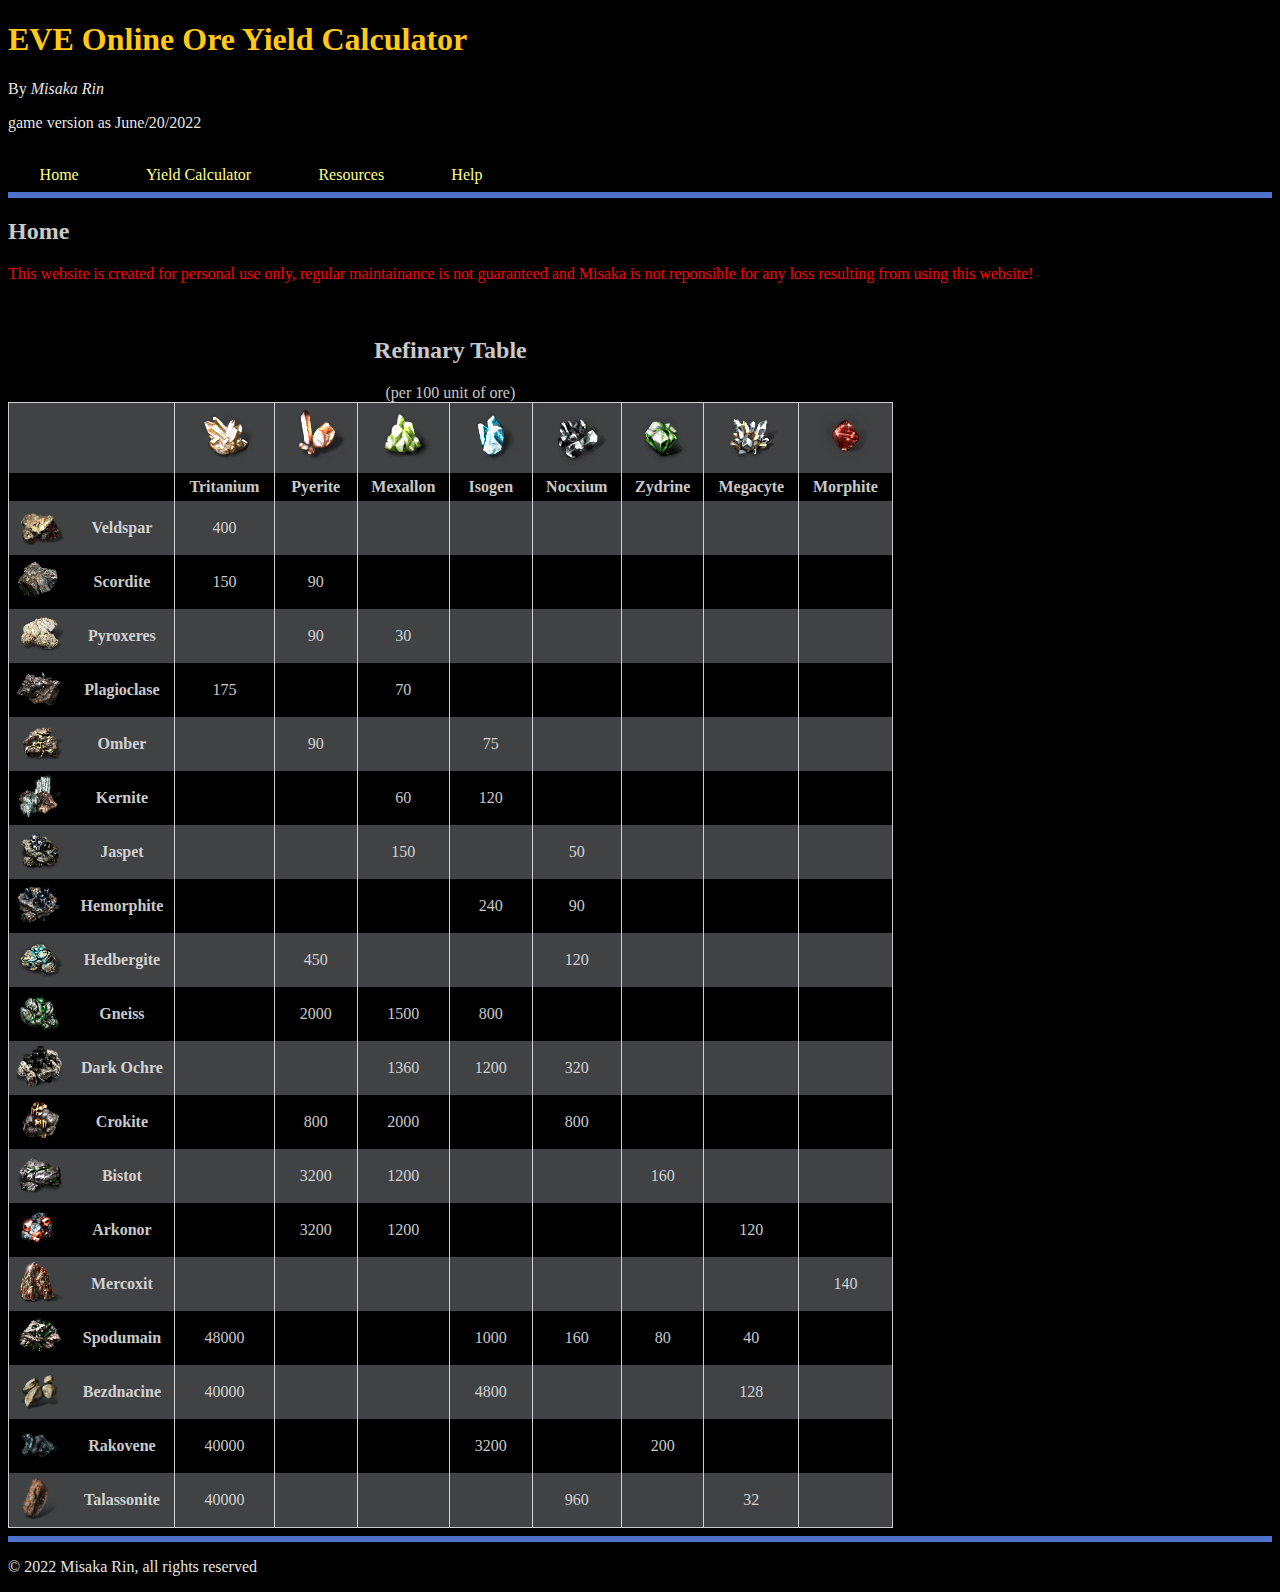
<file: index.html>
<!DOCTYPE html>
<html lang="en">
    <head>
        <meta charset="UTF-8">
        <meta name="author" content="Misaka Rin">
        <meta name="viewport" content="width=device-width, initial-scale=1.0">
        <meta name="keywords" content="EVE Online, ore, refinary, calculator, mineral, yield">
        <meta name="description" content="EVE Online ore refinary yield calculator">
        <title>EVE Online Ore Yield Calculator</title>
        <link rel="stylesheet" href="style.css">
        <script src="index.js"></script>
    </head>

    <body>
        <header>
            <h1>EVE Online Ore Yield Calculator</h1>
            <p>By <em>Misaka Rin</em></p>
            <p>game version as June/20/2022</p>
            <br>
            <nav>
                <a href="index.html">Home</a>
                <a href="ycalculator.html">Yield Calculator</a>
                <a href="resources.html">Resources</a>
                <a href="help.html">Help</a>
            </nav>
            <hr>
        </header>
        
        <main>
            <h2>Home</h2>
            <p style="color:red">This website is created for personal use only, regular maintainance is not guaranteed and Misaka is not reponsible for any loss resulting from using this website!</p>
            <br>
            <div id="Refinary Table">
                <table class="RefinaryTable">
                    <tbody>
                        <caption><h2>Refinary Table</h2>(per 100 unit of ore)</caption>
                        <tr>
                            <th></th>
                            <th></th>
                            <th><img src="mineral icon/Tritanium2.png"></th>
                            <th><img src="mineral icon/Pyerite2.png"></th>
                            <th><img src="mineral icon/Mexallon2.png"></th>
                            <th><img src="mineral icon/Isogen2.png"></th>
                            <th><img src="mineral icon/Nocxium2.png"></th>
                            <th><img src="mineral icon/Zydrine2.png"></th>
                            <th><img src="mineral icon/Megacite2.png"></th>
                            <th><img src="mineral icon/Morphite2.png"></th>
                        </tr>
                        <tr class="MineralRow">
                            <th></th>
                            <th></th>
                            <th>Tritanium</th>
                            <th>Pyerite</th>
                            <th>Mexallon</th>
                            <th>Isogen</th>
                            <th>Nocxium</th>
                            <th>Zydrine</th>
                            <th>Megacyte</th>
                            <th>Morphite</th>
                        </tr>
                        <tr>
                            <th><img src="ore icon/Veldspar.png" height="48"></th>
                            <td><b>Veldspar</b></td>
                            <td>400</td>
                            <td></td>
                            <td></td>
                            <td></td>
                            <td></td>
                            <td></td>
                            <td></td>
                            <td></td>
                        </tr>
                        <tr>
                            <th><img src="ore icon/Scordite.png" height="48"></th>
                            <td><b>Scordite</b></td>
                            <td>150</td>
                            <td>90</td>
                            <td></td>
                            <td></td>
                            <td></td>
                            <td></td>
                            <td></td>
                            <td></td>
                        </tr>
                        <tr>
                            <th><img src="ore icon/Pyroxeres.png" height="48"></th>
                            <td><b>Pyroxeres</b></td>
                            <td></td>
                            <td>90</td>
                            <td>30</td>
                            <td></td>
                            <td></td>
                            <td></td>
                            <td></td>
                            <td></td>
                        </tr>
                        <tr>
                            <th><img src="ore icon/Plagioclase.png" height="48"></th>
                            <td><b>Plagioclase</b></td>
                            <td>175</td>
                            <td></td>
                            <td>70</td>
                            <td></td>
                            <td></td>
                            <td></td>
                            <td></td>
                            <td></td>
                        </tr>
                        <tr>
                            <th><img src="ore icon/Omber.png" height="48"></th>
                            <td><b>Omber</b></td>
                            <td></td>
                            <td>90</td>
                            <td></td>
                            <td>75</td>
                            <td></td>
                            <td></td>
                            <td></td>
                            <td></td>
                        </tr>
                        <tr>
                            <th><img src="ore icon/Kernite.png" height="48"></th>
                            <td><b>Kernite</b></td>
                            <td></td>
                            <td></td>
                            <td>60</td>
                            <td>120</td>
                            <td></td>
                            <td></td>
                            <td></td>
                            <td></td>
                        </tr>
                        <tr>
                            <th><img src="ore icon/Jaspet.png" height="48"></th>
                            <td><b>Jaspet</b></td>
                            <td></td>
                            <td></td>
                            <td>150</td>
                            <td></td>
                            <td>50</td>
                            <td></td>
                            <td></td>
                            <td></td>
                        </tr>
                        <tr>
                            <th><img src="ore icon/Hemorphite.png" height="48"></th>
                            <td><b>Hemorphite</b></td>
                            <td></td>
                            <td></td>
                            <td></td>
                            <td>240</td>
                            <td>90</td>
                            <td></td>
                            <td></td>
                            <td></td>
                        </tr>
                        <tr>
                            <th><img src="ore icon/Hedbergite.png" height="48"></th>
                            <td><b>Hedbergite</b></td>
                            <td></td>
                            <td>450</td>
                            <td></td>
                            <td></td>
                            <td>120</td>
                            <td></td>
                            <td></td>
                            <td></td>
                        </tr>
                        <tr>
                            <th><img src="ore icon/Gneiss.png" height="48"></th>
                            <td><b>Gneiss</b></td>
                            <td></td>
                            <td>2000</td>
                            <td>1500</td>
                            <td>800</td>
                            <td></td>
                            <td></td>
                            <td></td>
                            <td></td>
                        </tr>
                        <tr>
                            <th><img src="ore icon/Dark Ochre.png" height="48"></th>  
                            <td><b>Dark Ochre</b></td>
                            <td></td>
                            <td></td>
                            <td>1360</td>
                            <td>1200</td>
                            <td>320</td>
                            <td></td>
                            <td></td>
                            <td></td>
                        </tr>
                        <tr>
                            <th><img src="ore icon/Crokite.png" height="48"></th>
                            <td><b>Crokite</b></td>
                            <td></td>
                            <td>800</td>
                            <td>2000</td>
                            <td></td>
                            <td>800</td>
                            <td></td>
                            <td></td>
                            <td></td>
                        </tr>
                        <tr>
                            <th><img src="ore icon/Bistot.png" height="48"></th>
                            <td><b>Bistot</b></td>
                            <td></td>
                            <td>3200</td>
                            <td>1200</td>
                            <td></td>
                            <td></td>
                            <td>160</td>
                            <td></td>
                            <td></td>
                            
                        </tr>
                        <tr>
                            <th><img src="ore icon/Arkonor.png" height="48"></th>
                            <td><b>Arkonor</b></td>
                            <td></td>
                            <td>3200</td>
                            <td>1200</td>
                            <td></td>
                            <td></td>
                            <td></td>
                            <td>120</td>
                            <td></td>
                        </tr>
                        <tr>
                            <th><img src="ore icon/Mercoxit.png" height="48"></th>
                            <td><b>Mercoxit</b></td>
                            <td></td>
                            <td></td>
                            <td></td>
                            <td></td>
                            <td></td>
                            <td></td>
                            <td></td>
                            <td>140</td>
                        </tr>
                        <tr>
                            <th><img src="ore icon/Spodumain.png" height="48"></th>
                            <td><b>Spodumain</b></td>
                            <td>48000</td>
                            <td></td>
                            <td></td>
                            <td>1000</td>
                            <td>160</td>
                            <td>80</td>
                            <td>40</td>
                            <td></td>
                        </tr>
                        <tr>
                            <th><img src="ore icon/Bezdnacine.png" height="48"></th>
                            <td><b>Bezdnacine</b></td>
                            <td>40000</td>
                            <td></td>
                            <td></td>
                            <td>4800</td>
                            <td></td>
                            <td></td>
                            <td>128</td>
                            <td></td>
                        </tr>
                        <tr>
                            <th><img src="ore icon/Rakovene.png" height="48"></th>
                            <td><b>Rakovene</b></td>
                            <td>40000</td>
                            <td></td>
                            <td></td>
                            <td>3200</td>
                            <td></td>
                            <td>200</td>
                            <td></td>
                            <td></td>
                        </tr>
                        <tr>
                            <th><img src="ore icon/Talassonite.png" height="48"></th>
                            <td><b>Talassonite</b></td>
                            <td>40000</td>
                            <td></td>
                            <td></td>
                            <td></td>
                            <td>960</td>
                            <td></td>
                            <td>32</td>
                            <td></td>
                        </tr>


                    </tbody>
                </table>
            </div>
            <hr>
        </main>
        
        <footer>
            <p>© 2022 Misaka Rin, all rights reserved</p>
        </footer>
        
    </body>

    


</html>
</file>
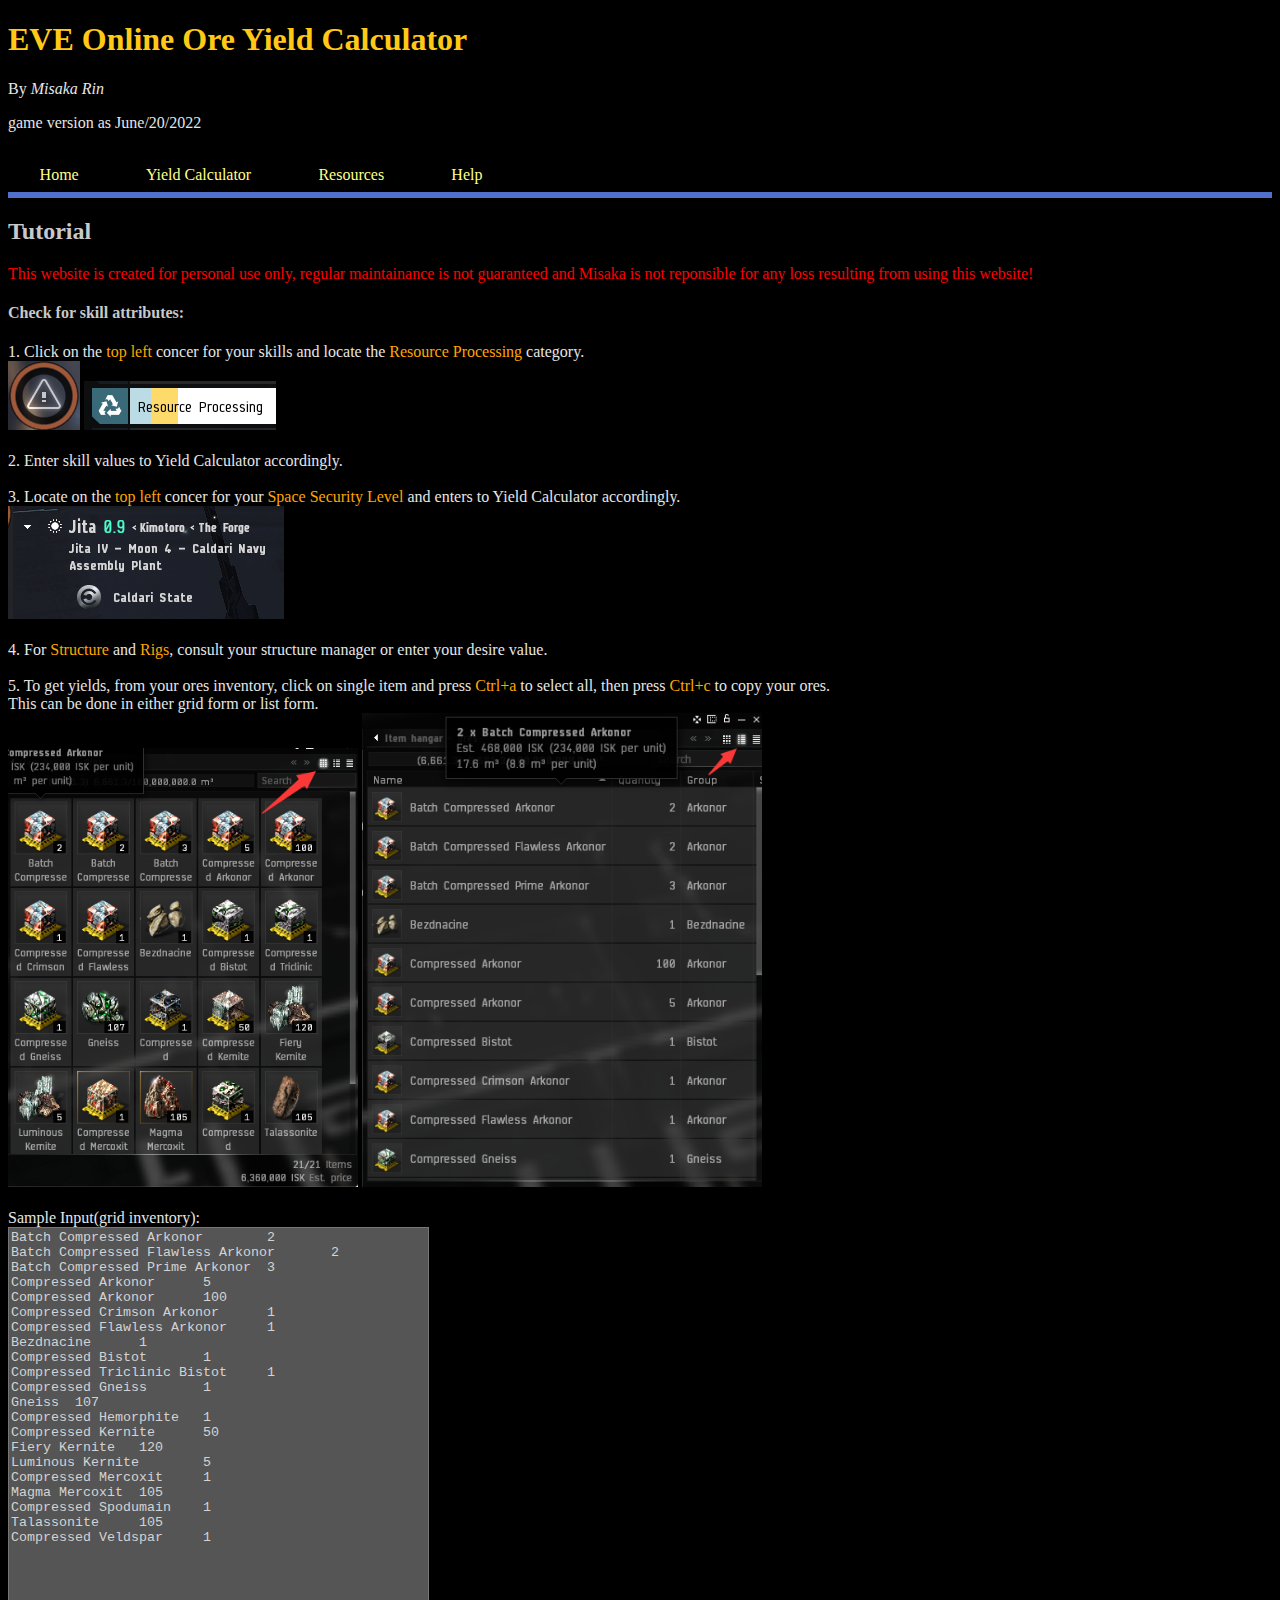
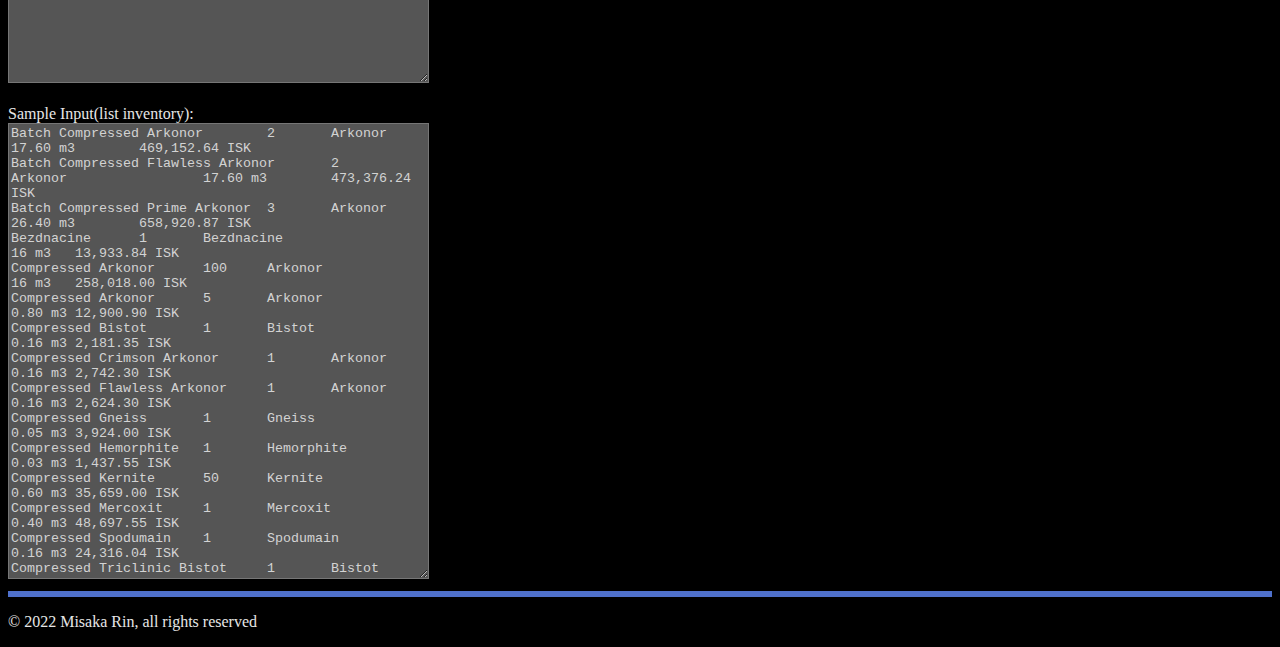
<file: help.html>
<!DOCTYPE html>
<html lang="en">
    <head>
        <meta charset="UTF-8">
        <meta name="author" content="Misaka Rin">
        <meta name="viewport" content="width=device-width, initial-scale=1.0">
        <meta name="description" content="EVE Online ore refinary yield calculator">
        <title>EVE Online Ore Yield Calculator</title>
        <link rel="stylesheet" href="style.css">
        <script src="index.js"></script>
        <style>
            span{
                color: #e6e6e6;
            }
            textarea{
                background-color: #e6e6e65e;
                color: #e6e6e6e1;
            }
        </style>
    </head>
    <body>
        <header>
            <h1>EVE Online Ore Yield Calculator</h1>
            <p>By <em>Misaka Rin</em></p>
            <p>game version as June/20/2022</p>
            <br>
            <nav>
                <a href="index.html">Home</a>
                <a href="ycalculator.html">Yield Calculator</a>
                <a href="resources.html">Resources</a>
                <a href="help.html">Help</a>
            </nav>
            <hr>
        </header>
        <main>
            <h2>Tutorial</h2>
            <p style="color:red">This website is created for personal use only, regular maintainance is not guaranteed and Misaka is not reponsible for any loss resulting from using this website!</p>

            <h4>Check for skill attributes:</h4>
            <span>1. Click on the <span style="color: orange;">top left</span> concer for your skills and locate the <span style="color: orange;">Resource Processing</span> category.</span><br>
            <img src="help/skill.png" alt="Skill Icon">
            <img src="help/processing.png" alt="Resource processing category"><br><br>
            <span>2. Enter skill values to Yield Calculator accordingly.</span><br><br>
            <span>3. Locate on the <span style="color: orange;">top left</span> concer for your <span style="color: orange;">Space Security Level</span> and enters to Yield Calculator accordingly.</span><br>
            <img src="help/ssl.png" alt="Space Seurity Level"><br><br>
            <span>4. For <span style="color: orange;">Structure</span> and<span style="color: orange;"> Rigs</span>, consult your structure manager or enter your desire value.</span><br><br>
            <span>5. To get yields, from your ores inventory, click on single item and press <span style="color: orange;">Ctrl+a</span> to select all, then press <span style="color: orange;">Ctrl+c</span> to copy your ores.</span><br>
            <span>  This can be done in either grid form or list form.</span><br>
            <img src="help/select1.png" alt="Grid Form Inv" style="width: 350px;">
            <img src="help/select2.png" alt="List Form Inv" style="width: 400px;"><br><br>
            <span>Sample Input(grid inventory):</span><br>
            <textarea id="oreinput" rows="30" cols="50" onclick="this.select()">Batch Compressed Arkonor	2
Batch Compressed Flawless Arkonor	2
Batch Compressed Prime Arkonor	3
Compressed Arkonor	5
Compressed Arkonor	100
Compressed Crimson Arkonor	1
Compressed Flawless Arkonor	1
Bezdnacine	1
Compressed Bistot	1
Compressed Triclinic Bistot	1
Compressed Gneiss	1
Gneiss	107
Compressed Hemorphite	1
Compressed Kernite	50
Fiery Kernite	120
Luminous Kernite	5
Compressed Mercoxit	1
Magma Mercoxit	105
Compressed Spodumain	1
Talassonite	105
Compressed Veldspar	1
            </textarea><br><br>
            <span>Sample Input(list inventory):</span><br>
            <textarea id="oreinput" rows="30" cols="50" onclick="this.select()">Batch Compressed Arkonor	2	Arkonor			17.60 m3	469,152.64 ISK
Batch Compressed Flawless Arkonor	2	Arkonor			17.60 m3	473,376.24 ISK
Batch Compressed Prime Arkonor	3	Arkonor			26.40 m3	658,920.87 ISK
Bezdnacine	1	Bezdnacine			16 m3	13,933.84 ISK
Compressed Arkonor	100	Arkonor			16 m3	258,018.00 ISK
Compressed Arkonor	5	Arkonor			0.80 m3	12,900.90 ISK
Compressed Bistot	1	Bistot			0.16 m3	2,181.35 ISK
Compressed Crimson Arkonor	1	Arkonor			0.16 m3	2,742.30 ISK
Compressed Flawless Arkonor	1	Arkonor			0.16 m3	2,624.30 ISK
Compressed Gneiss	1	Gneiss			0.05 m3	3,924.00 ISK
Compressed Hemorphite	1	Hemorphite			0.03 m3	1,437.55 ISK
Compressed Kernite	50	Kernite			0.60 m3	35,659.00 ISK
Compressed Mercoxit	1	Mercoxit			0.40 m3	48,697.55 ISK
Compressed Spodumain	1	Spodumain			0.16 m3	24,316.04 ISK
Compressed Triclinic Bistot	1	Bistot			0.16 m3	2,773.18 ISK
Compressed Veldspar	1	Veldspar			0 m3	10.48 ISK
Fiery Kernite	120	Kernite			144 m3	63,439.20 ISK
Gneiss	107	Gneiss			535 m3	266,894.38 ISK
Luminous Kernite	5	Kernite			6 m3	2,112.95 ISK
Magma Mercoxit	105	Mercoxit			4,200 m3	2,876,806.80 ISK
Talassonite	105	Talassonite			1,680 m3	320,217.45 ISK
            </textarea><br>

            <hr>
        </main>
    </body>
    <footer>
        <p>© 2022 Misaka Rin, all rights reserved</p>
    </footer>
</html>
</file>
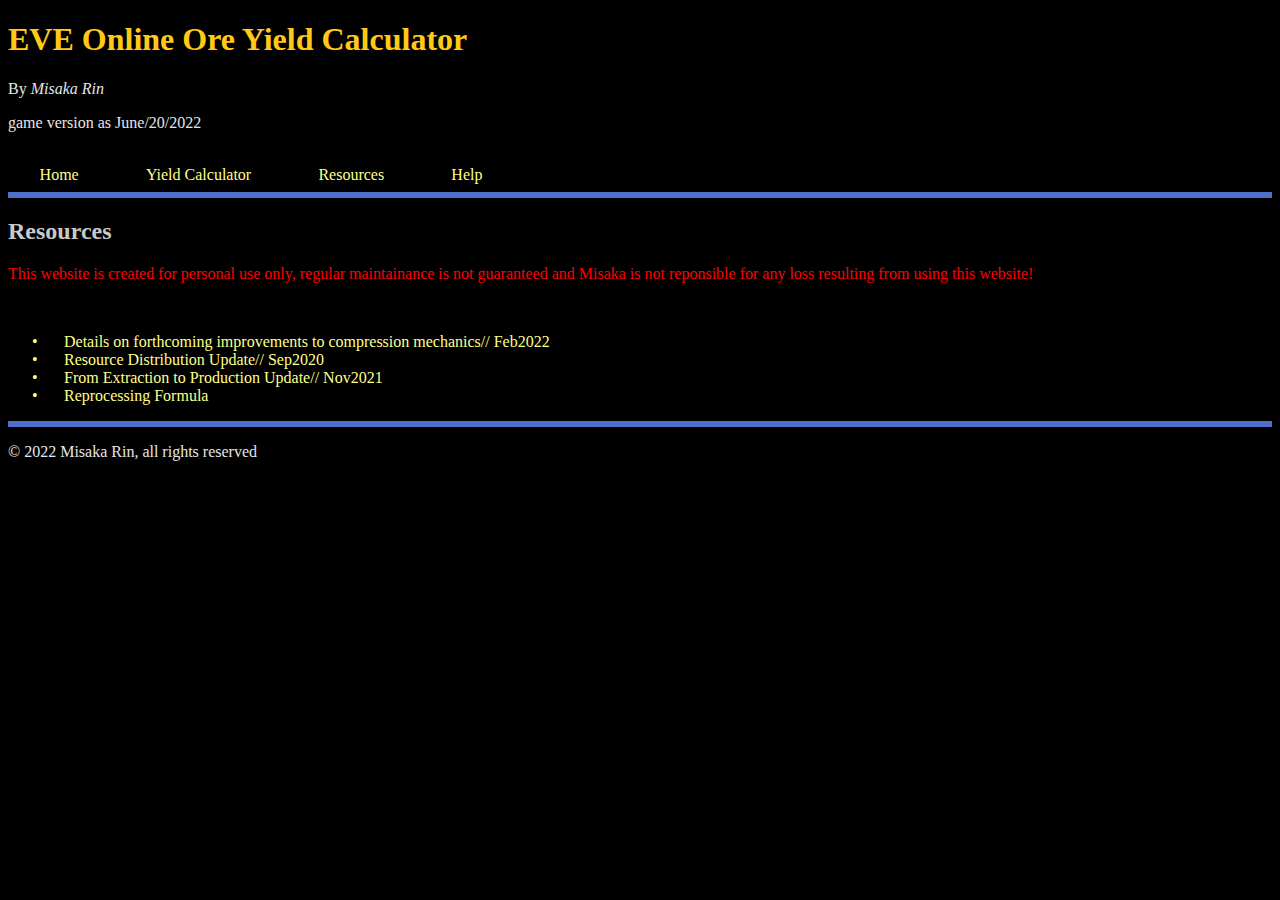
<file: resources.html>
<!DOCTYPE html>
<html lang="en">

    <head>
        <meta charset="UTF-8">
        <meta name="author" content="Misaka Rin">
        <meta name="viewport" content="width=device-width, initial-scale=1.0">
        <meta name="description" content="EVE Online ore refinary yield calculator">
        <title>EVE Online Ore Yield Calculator</title>
        <link rel="stylesheet" href="style.css">
        <script src="index.js"></script>
        <style>
            h2{
                color: #e6e6e6e1;
            }
            li::before {content: "•"; color: #ffff88;
            display: inline-block; width: 2em;
            margin-left: -1em}
        </style>
    </head>

    <body>
        <header>
            <h1>EVE Online Ore Yield Calculator</h1>
            <p>By <em>Misaka Rin</em></p>
            <p>game version as June/20/2022</p>
            <br>
            <nav>
                <a href="index.html">Home</a>
                <a href="ycalculator.html">Yield Calculator</a>
                <a href="resources.html">Resources</a>
                <a href="help.html">Help</a>
            </nav>
            <hr>
        </header>
        
        <main>
            <h2>Resources</h2>
            <p style="color:red">This website is created for personal use only, regular maintainance is not guaranteed and Misaka is not reponsible for any loss resulting from using this website!</p>
            <br>
            <ul>
                <li><a href="https://forums.eveonline.com/t/details-on-forthcoming-improvements-to-compression-mechanics/349870" target="_blank">Details on forthcoming improvements to compression mechanics// Feb2022</a></li>
                <li><a href="https://www.eveonline.com/news/view/resource-distribution-update" target="_blank">Resource Distribution Update// Sep2020</a></li>
                <li><a href="https://www.eveonline.com/news/view/from-extraction-to-production#Resources" target="_blank">From Extraction to Production Update// Nov2021</a></li>
                <li><a href="https://wiki.eveuniversity.org/Reprocessing" target="_blank">Reprocessing Formula</a></li>
            </ul>
            <hr>
        </main>
        
        <footer>
            <p>© 2022 Misaka Rin, all rights reserved</p>
        </footer>
    </body>



</html>
</file>
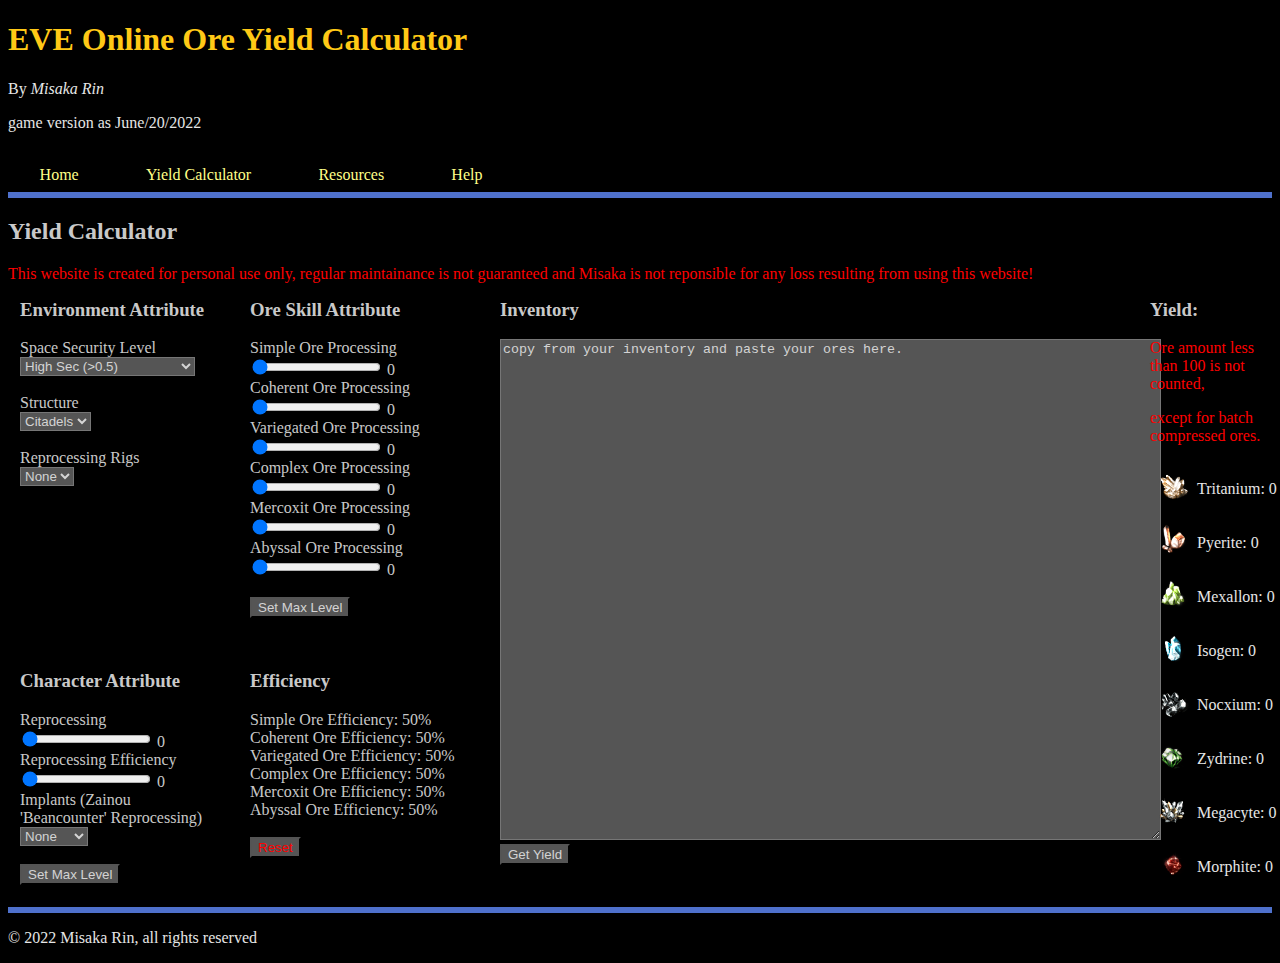
<file: ycalculator.html>
<!DOCTYPE html>
<html lang="en">
    <head>
        <meta charset="UTF-8">
        <meta name="author" content="Misaka Rin">
        <meta name="viewport" content="width=device-width, initial-scale=1.0">
        <meta name="description" content="EVE Online ore refinary yield calculator">
        <title>EVE Online Ore Yield Calculator</title>
        <link rel="stylesheet" href="style.css">
        <script src="index.js"></script>
    </head>

    <body>
        <header>
            <h1>EVE Online Ore Yield Calculator</h1>
            <p>By <em>Misaka Rin</em></p>
            <p>game version as June/20/2022</p>
            <br>
            <nav>
                <a href="index.html">Home</a>
                <a href="ycalculator.html">Yield Calculator</a>
                <a href="resources.html">Resources</a>
                <a href="help.html">Help</a>
            </nav>
            <hr>
        </header>
        
        <main>
            <h2>Yield Calculator</h2>
            <p style="color:red">This website is created for personal use only, regular maintainance is not guaranteed and Misaka is not reponsible for any loss resulting from using this website!</p>
            <div class="container">
                <div id="eattr" class="EnvAttr">
                    <h3>Environment Attribute</h3>
                    <label for="sec">Space Security Level</label><br>
                    <select id="sec" name="Security" value = "0.00" oninput="SetVal(this,this.value)">
                        <option value="0.00">High Sec (>0.5)</option>
                        <option value="0.06">Low Sec (0.1-0.4)</option>
                        <option value="0.12">Null Sec/Wormhole (<0.1)</option>
                        
                    </select><br><br>
                    <label for="stru">Structure</label><br>
                    <select id="stru" name="Structure" value = "0.00" oninput="SetVal(this,this.value)">
                        <option value="0.00">Citadels</option>
                        <option value="0.02">Athanor</option>
                        <option value="0.055">Tatara</option>
                    </select><br><br>
                    <label for="rig">Reprocessing Rigs</label><br>
                    <select id="rig" name="Rigs" value="0" oninput="SetVal(this,this.value)">
                        <option value="0">None</option>
                        <option value="1">T1</option>
                        <option value="3">T2</option>
                    </select><br><br>
                </div>
                <div id="oattr" class="OreAttr">
                    <h3>Ore Skill Attribute</h3>
                    <label for="simore">Simple Ore Processing</label><br>
                    <input type="range" id="simore" name="Simple Ore Processing" value="0" max="5"  oninput="DisplayAndSave(this, this.value)">
                    <output>0</output><br>
                    <label for="cohore">Coherent Ore Processing</label><br>
                    <input type="range" id="cohore" name="Coherent Ore Processing" value="0" max="5"  oninput="DisplayAndSave(this, this.value)">
                    <output>0</output><br>
                    <label for="varore">Variegated Ore Processing</label><br>
                    <input type="range" id="varore" name="Variegated Ore Processing" value="0" max="5"  oninput="DisplayAndSave(this, this.value)">
                    <output>0</output><br>
                    <label for="comore">Complex Ore Processing</label><br>
                    <input type="range" id="comore" name="Complex Ore Processing" value="0" max="5"  oninput="DisplayAndSave(this, this.value)">
                    <output>0</output><br>
                    <label for="merore">Mercoxit Ore Processing</label><br>
                    <input type="range" id="merore" name="Mercoxit Ore Processing" value="0" max="5"  oninput="DisplayAndSave(this, this.value)">
                    <output>0</output><br>
                    <label for="abyore">Abyssal Ore Processing</label><br>
                    <input type="range" id="abyore" name="Abyssal Ore Processing" value="0" max="5"  oninput="DisplayAndSave(this, this.value)">
                    <output>0</output><br><br>
                    <button type="button" onclick="SetOattrMax()">Set Max Level<br>
                </div>
                <div id="cattr" class="ChrAttr">
                    <h3>Character Attribute</h3>
                    <label for="Repro">Reprocessing</label><br>
                    <input type="range" id="Repro" name="Reprocessing" value="0" max="5"  oninput="DisplayAndSave(this, this.value)">
                    <output>0</output><br>
                    <label for="ReproEff">Reprocessing Efficiency</label><br>
                    <input type="range" id="ReproEff" name="Reprocessing Efficiency" value="0" max="5"  oninput="DisplayAndSave(this, this.value)">
                    <output>0</output><br>
                    <label for="Imp">Implants (Zainou 'Beancounter' Reprocessing)</label><br>
                    <select id="Imp" name="Implants" value="0" onchange="SetVal(this,this.value)">
                        <option value="0">None</option>
                        <option value="0.01">RX-801</option>
                        <option value="0.02">RX-802</option>
                        <option value="0.04">RX-804</option>
                    </select><br><br>
                    <button type="button" onclick="SetCattrMax()">Set Max Level<br>
                </div>
                <div id="eff" class="EffDisp">
                    <h3>Efficiency</h3>
                    <label id="SimYield">Simple Ore Efficiency: 50%</label><br>
                    <label id="CohYield">Coherent Ore Efficiency: 50%</label><br>
                    <label id="VarYield">Variegated Ore Efficiency: 50%</label><br>
                    <label id="ComYield">Complex Ore Efficiency: 50%</label><br>
                    <label id="MerYield">Mercoxit Ore Efficiency: 50%</label><br>
                    <label id="AbyYield">Abyssal Ore Efficiency: 50%</label><br><br>
                    <button type="button"><a href="ycalculator.html" style="color: red">Reset</a>
                </div>
                <div id="ycalc" class="InvArea">
                    <h3>Inventory</h3>
                    <textarea id="oreinput" rows="33" cols="80" onclick="this.select()">copy from your inventory and paste your ores here.</textarea>
                    <br>
                    <button type="button" onclick="DisplayOutput()">Get Yield</button>
                </div>
                <div id="youtput" class="YieldArea">
                    <h3>Yield:</h3>
                    <p style="color:red">Ore amount less than 100 is not counted,</p>
                    <p style="color:red">except for batch compressed ores.</p>
                    <table class="YieldTable">
                        <tr>
                            <td><img src="mineral icon/Tritanium2.png"></td>
                            <td><p id="Trioutput">Tritanium: 0</p></td>
                        </tr>
                        <tr>
                            <td><img src="mineral icon/Pyerite2.png"></td>
                            <td><p id="Pyeoutput">Pyerite: 0</p></td>
                        </tr>
                        <tr>
                            <td><img src="mineral icon/Mexallon2.png"></td>
                            <td><p id="Mexoutput">Mexallon: 0</p></td>
                        </tr>
                        <tr>
                            <td><img src="mineral icon/Isogen2.png"></td>
                            <td><p id="Isooutput">Isogen: 0</p></td>
                        </tr>
                        <tr>
                            <td><img src="mineral icon/Nocxium2.png"></td>
                            <td><p id="Nocoutput">Nocxium: 0</p></td>
                        </tr>
                        <tr>
                            <td><img src="mineral icon/Zydrine2.png"></td>
                            <td><p id="Zydoutput">Zydrine: 0</p></td>
                        </tr>
                        <tr>
                            <td><img src="mineral icon/Megacite2.png"></td>
                            <td><p id="Megoutput">Megacyte: 0</p></td>
                        </tr>
                        <tr>
                            <td><img src="mineral icon/Morphite2.png"></td>
                            <td><p id="Moroutput">Morphite: 0</p></td>
                        </tr>
                    </table>
                </div>
            </div>
            
            
            <hr>
        </main>
        
        <footer>
            <p>© 2022 Misaka Rin, all rights reserved</p>
        </footer>

    </body>



</html>
</file>
<file: style.css>
a {
    color: #ffff88;
    text-decoration: none;
}

body{
    background-color: black;
}

h1{
    color: #ffc916;
}

h2,h3,h4, th,td,caption{
    color: #e6e6e6e1;
}
hr{
    border: 0 transparent;
    border-top: 6px solid rgba(99, 141, 255, 0.801);
    
}
nav a{
    padding: 2.5%;
}

p {
    color: #e6e6e6;
}

.RefinaryTable{
    width: 70%;
    text-align: center;
    border: 1px solid #e6e6e6e1;
    border-collapse: collapse;
}

.RefinaryTable tbody tr:nth-child(odd){
    background-color:rgba(240, 248, 255, 0.267);
}

.RefinaryTable tbody:nth-child(1) tr:nth-child(1){
    background-color:transparent;
}

.RefinaryTable th:nth-child(n+3), .RefinaryTable td:nth-child(n+3){
    border-left: 1px solid #e6e6e6e1;
}

.RefinaryTable .MineralRow th:nth-child(n+3), .RefinaryTable tbody tr:nth-child(n+3) td:nth-child(n+3){
    padding: 5px;
}

.RefinaryTable tr:nth-child(n+3) td:nth-child(2){
    padding-left: 0;
}

.container{
    height: 600px;
}

.container textarea, .container button, .container select{
    background-color: #e6e6e65e;
    color: #e6e6e6e1;
}

.container h3{
    margin-top: 0;
}

.container select option{
    background: #525252;
    color: #e6e6e6e1;
}

.container label, output{
    color: #e6e6e6e1;
}

.container .EnvAttr{
    height:350px;
    width: 200px;
    position: absolute;
    left: 20px;
}

.container .OreAttr{
    height:350px;
    position: absolute;
    left: 250px;
}

.container .ChrAttr{
    left: 20px;
    height: 250px;
    width: 200px;
    top: 670px;
    position: absolute;
}

.container .EffDisp{
    height: 250px;
    width: 250px;
    position: absolute;
    top: 670px;
    left: 250px;
}

.container .InvArea{
    position: absolute;
    left:500px;
}

.container .YieldArea{
    position: absolute;
    left:1150px;
}

.container .YieldArea img{
    width: 40px;
}
</file>
